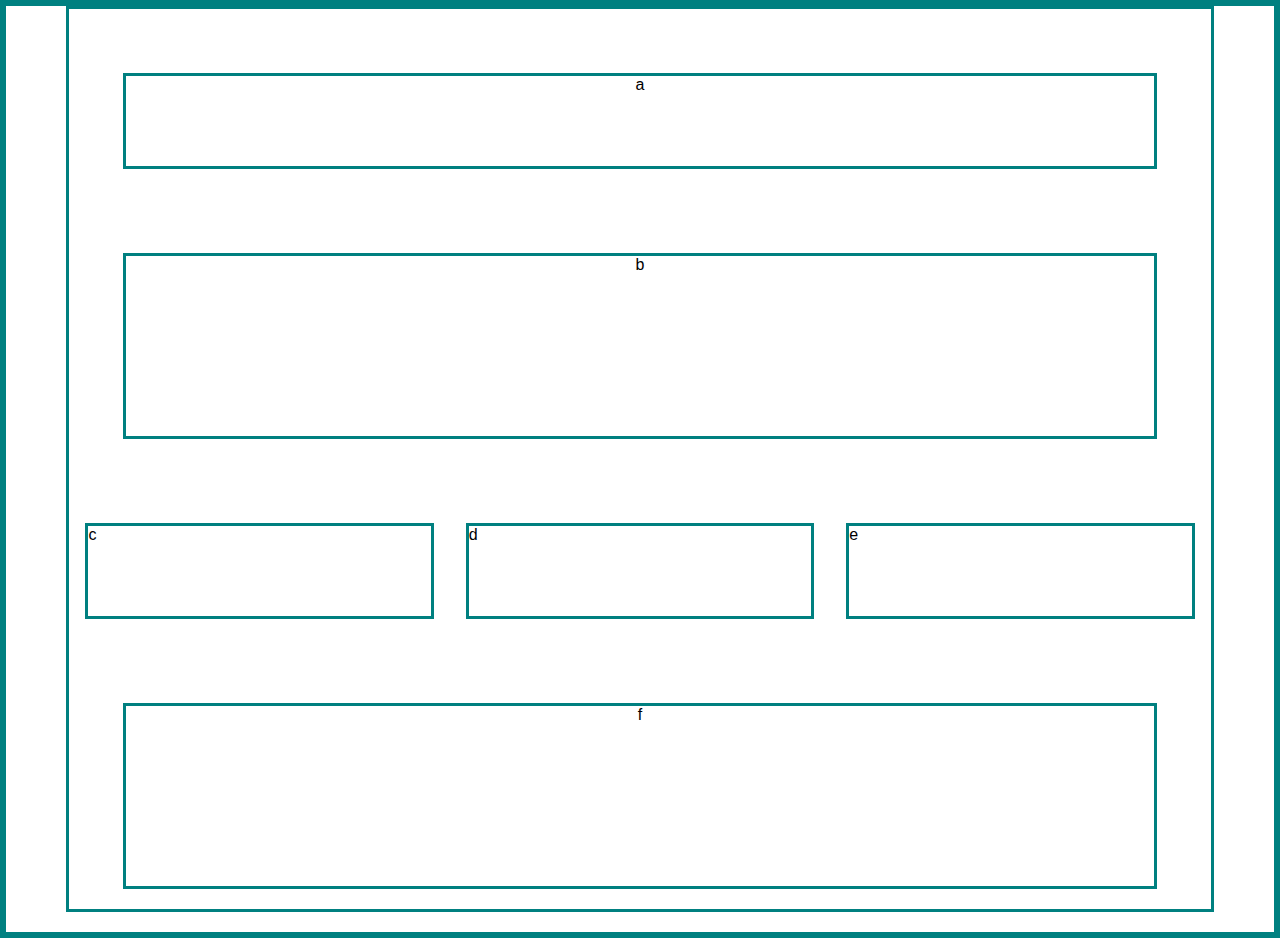
<file: medial-queries2/index.html>
<!DOCTYPE html>
<html lang="en" dir="ltr">
  <head>
    <meta charset="utf-8">
    <title>Media Queries 2</title>
    <link rel="stylesheet" href="main.css">
  </head>
  <body>
   
    <div class="container">
      <div class="a">a</div>
      <div class="b">b</div>
      <div class="c">c</div>
      <div class="d">d</div>
      <div class="e">e</div>
      <div class="f">f</div>
    </div>
  </body>
</html>
</file>
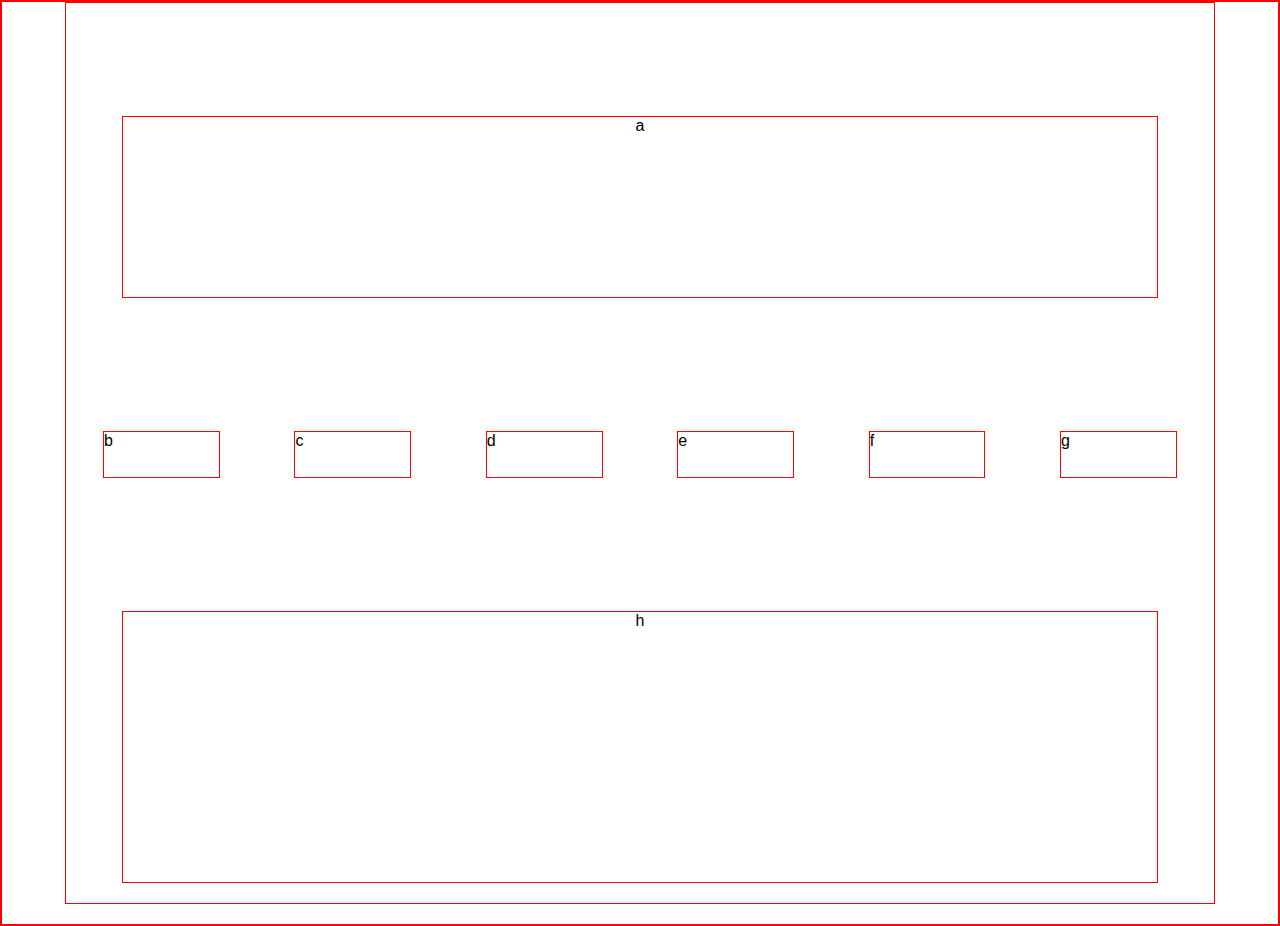
<file: medial-queries3/index.html>
<!DOCTYPE html>
<html lang="en" dir="ltr">
  <head>
    <meta charset="utf-8">
    <title>Media Queries 3</title>
    <link rel="stylesheet" href="main.css">
  </head>
  <body>
    <div class="container">
      <div class="a">a</div>
      <div class="b">b </div>
      <div class="c">c</div>
      <div class="d">d</div>
      <div class="e">e</div>
      <div class="f">f</div>
      <div class="g">g</div>
      <div class="h">h</div>
    </div>
  </body>
</html>
</file>
<file: medial-queries2/main.css>
@import url('https://fonts.googleapis.com/css2?family=Baloo+2&family=Fredoka+One&display=swap');

body {
  margin: 0;
  font-family: sans-serif;
  text-align: center;
  background-color: var(--night-forest);
  color: var(--pale-sage);
}   
* {
  border: 3px solid teal;
}                              
.container {
  display: flex;
  min-height: 100vh;
  flex-direction: column;
  flex-flow: row wrap;
  justify-content: space-between;
    
}
  .a {
    display: flex;
    min-height:10vh;
    flex-direction: column;
    justify-content: space-between;
      
  }   

  .b {
    display: flex;
    min-height: 20vh;
    flex-direction: column;
    justify-content: space-between;
      
  }  
  .c {
    display: flex;
    min-height: 10vh;
    flex-direction: row;
    justify-content: space-between;
      
  }  
  .d {
    display: flex;
    min-height: 10vh;
    flex-direction: row;
    justify-content: space-between;
      
  }  
  .e {
    display: flex;
    min-height: 10vh;
    flex-direction: row;
    justify-content: space-between;
      
  }  
  .f {
    display: flex;
    min-height: 20vh;
    flex-direction: column;
    justify-content: space-between;
      
  } 

@media (min-width: 100px) {
  .container {
    width: 90%;
    margin: auto;
    display: flex;
    justify-content: space-between;
    margin-bottom: 20px;
  }
  .a {
    width: 90%;
    margin: auto;
    display: flex;
    justify-content: space-between;
    margin-bottom: 20px;
}
.b {
  width: 90%;
  margin: auto;
  display: flex;
  justify-content: space-between;
  margin-bottom: 20px;
}
.c {
  width: 30%;
  margin: auto;
  display: flex;
  justify-content: space-between;
  margin-bottom: 20px;
}
.d {
  width: 30%;
  margin: auto;
  display: flex;
  justify-content: space-between;
  margin-bottom: 20px;
}
.e {
  width: 30%;
  margin: auto;
  display: flex;
  justify-content: space-between;
  margin-bottom: 20px;
}
.f {
  width: 90%;
  margin: auto;
  display: flex;
  justify-content: space-between;
  margin-bottom: 20px;
}

}
</file>
<file: medial-queries3/main.css>
body {
  margin: 0;
  font-family: sans-serif;
  text-align: center;
  background-color: var(--night-forest);
  color: var(--pale-sage);
}   
* {
  border: 1px solid red;
}                              
.container {
  display: flex;
  min-height: 100vh;
  flex-wrap: wrap;
   
  justify-content: space-between;
    
}
  .a {
    display: flex;
    min-height:20vh;
    flex-direction: column;
    justify-content: space-between;
      
  }   

  .b {
    display: flex;
    min-height: 5vh;
    flex-direction: row;
    justify-content: space-between;
      
  }  
  .c {
    display: flex;
    min-height: 5vh;
    flex-direction: row;
    justify-content: space-between;
      
  }  
  .d {
    display: flex;
    min-height: 5vh;
    flex-direction: row;
    justify-content: space-between;
      
  }  
  .e {
    display: flex;
    min-height: 5vh;
    flex-direction: row;
    justify-content: space-between;
      
  }  
  .f {
    display: flex;
    min-height: 5vh;
    flex-direction: row;
    justify-content: space-between;
      
  }  
  .g {
    display: flex;
    min-height: 5vh;
    flex-direction: row;
    justify-content: space-between;
      
  }  
  .h {
    display: flex;
    min-height: 30vh;
    flex-direction: column;

    justify-content: space-between;
      
  }  

@media (min-width: 100px) {
  .container {
    width: 90%;
    margin: auto;
    display: flex;
    justify-content: space-between;
    margin-bottom: 20px;
  }
  .a {
    width: 90%;
    margin: auto;
    display: flex;
    justify-content: space-between;
    margin-bottom: 20px;
}
.b {
  width: 10%;
  margin: auto;

  justify-content: space-between;
  margin-bottom: 20px;
}
.c {
  width: 10%;
  margin: auto;
  display: flex;
  justify-content: space-between;
  margin-bottom: 20px;
}
.d {
  width: 10%;
  margin: auto;
  display: flex;
  justify-content: space-between;
  margin-bottom: 20px;
}
.e {
  width: 10%;
  margin: auto;
  display: flex;
  justify-content: space-between;
  margin-bottom: 20px;
}
.f {
  width: 10%;
  margin: auto;
  display: flex;
  justify-content: space-between;
  margin-bottom: 20px;
}
.g {
  width: 10%;
  margin: auto;
  display: flex;
  justify-content: space-between;
  margin-bottom: 20px;
}
.h {
  width: 90%;
  margin: auto;
  display: flex;
  justify-content: space-between;
  margin-bottom: 20px;
}






}
</file>
